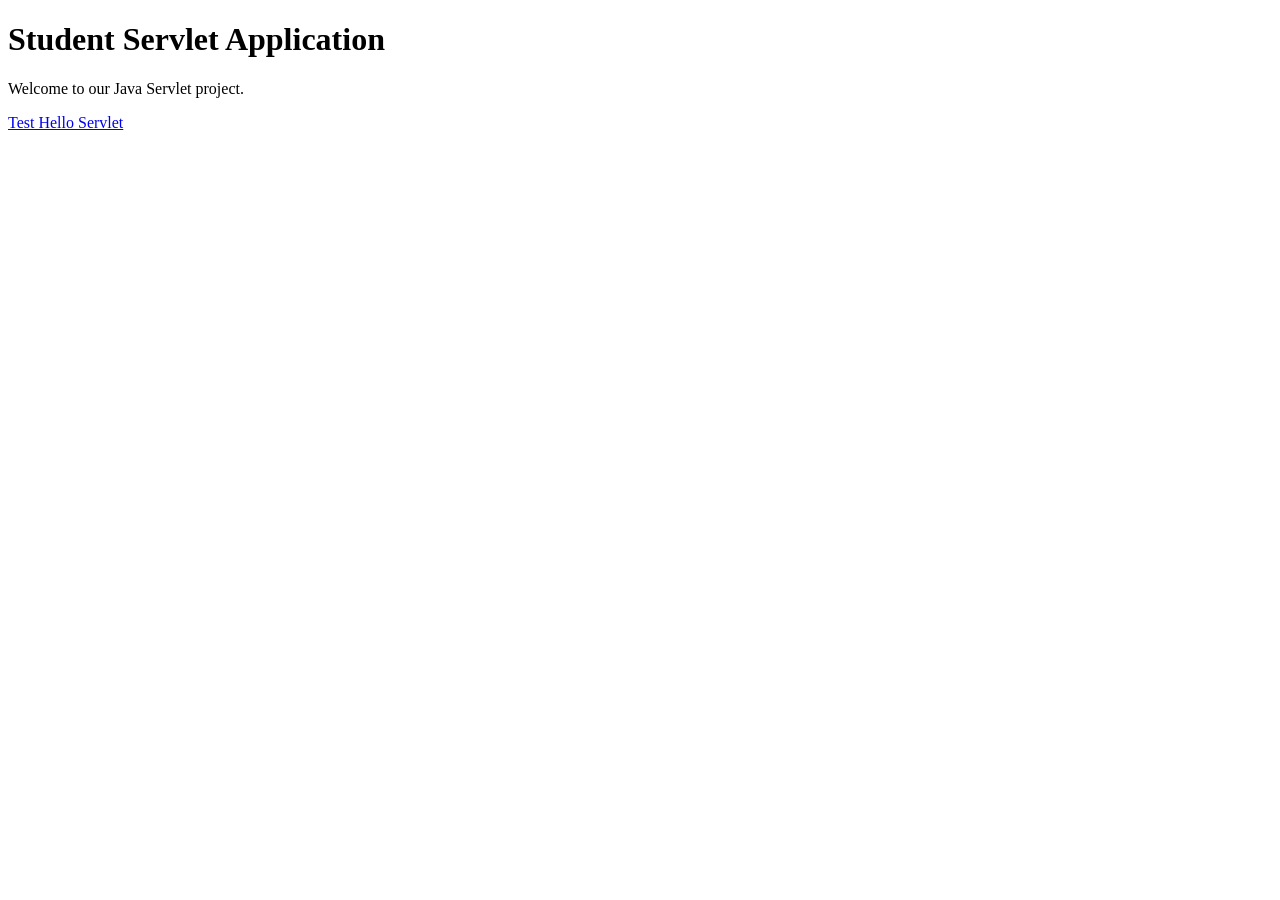
<file: servlet/target/servlet/index.html>
<!DOCTYPE html>
<html>
<head>
    <title>Student Servlet Application</title>
</head>
<body>
    <h1>Student Servlet Application</h1>
    <p>Welcome to our Java Servlet project.</p>

    <a href="hello">Test Hello Servlet</a>
</body>
</html>
</file>
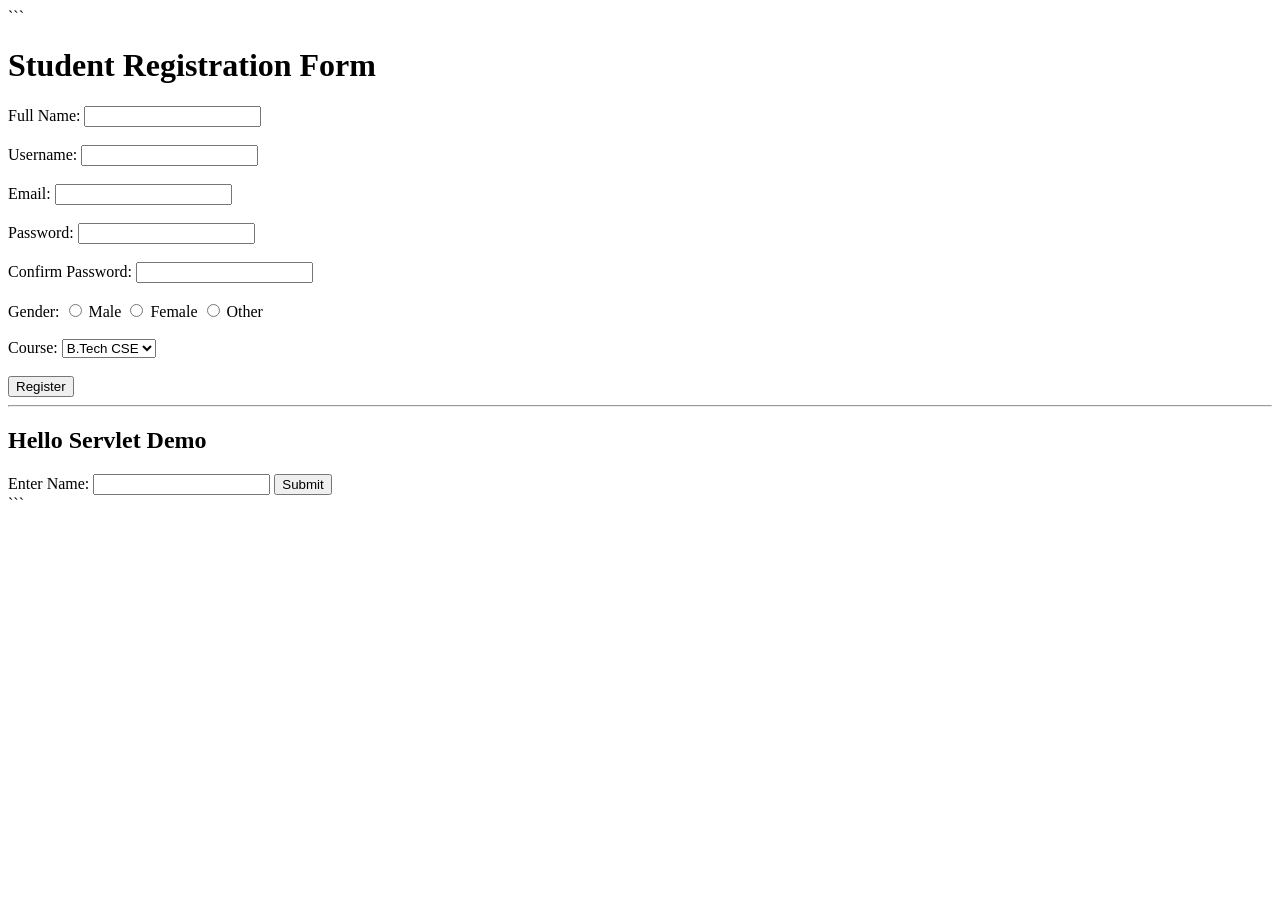
<file: servlet-lab/src/main/webapp/index.html>
<!DOCTYPE html>

<html>
<head>
    <title>Student Registration</title>
</head>
<body>

```
<h1>Student Registration Form</h1>

<form action="register" method="post">

    Full Name:
    <input type="text" name="fullname" required>
    <br><br>

    Username:
    <input type="text" name="username" required>
    <br><br>

    Email:
    <input type="email" name="email" required>
    <br><br>

    Password:
    <input type="password" name="password" required>
    <br><br>

    Confirm Password:
    <input type="password" name="confirmPassword" required>
    <br><br>

    Gender:
    <input type="radio" name="gender" value="Male"> Male
    <input type="radio" name="gender" value="Female"> Female
    <input type="radio" name="gender" value="Other"> Other
    <br><br>

    Course:
    <select name="course">
        <option value="B.Tech CSE">B.Tech CSE</option>
        <option value="B.Tech IT">B.Tech IT</option>
        <option value="BCA">BCA</option>
        <option value="MCA">MCA</option>
    </select>
    <br><br>

    <input type="submit" value="Register">

</form>

<hr>

<h2>Hello Servlet Demo</h2>

<form action="hello" method="get">
    Enter Name:
    <input type="text" name="name">
    <input type="submit" value="Submit">
</form>
```

</body>
</html>
</file>
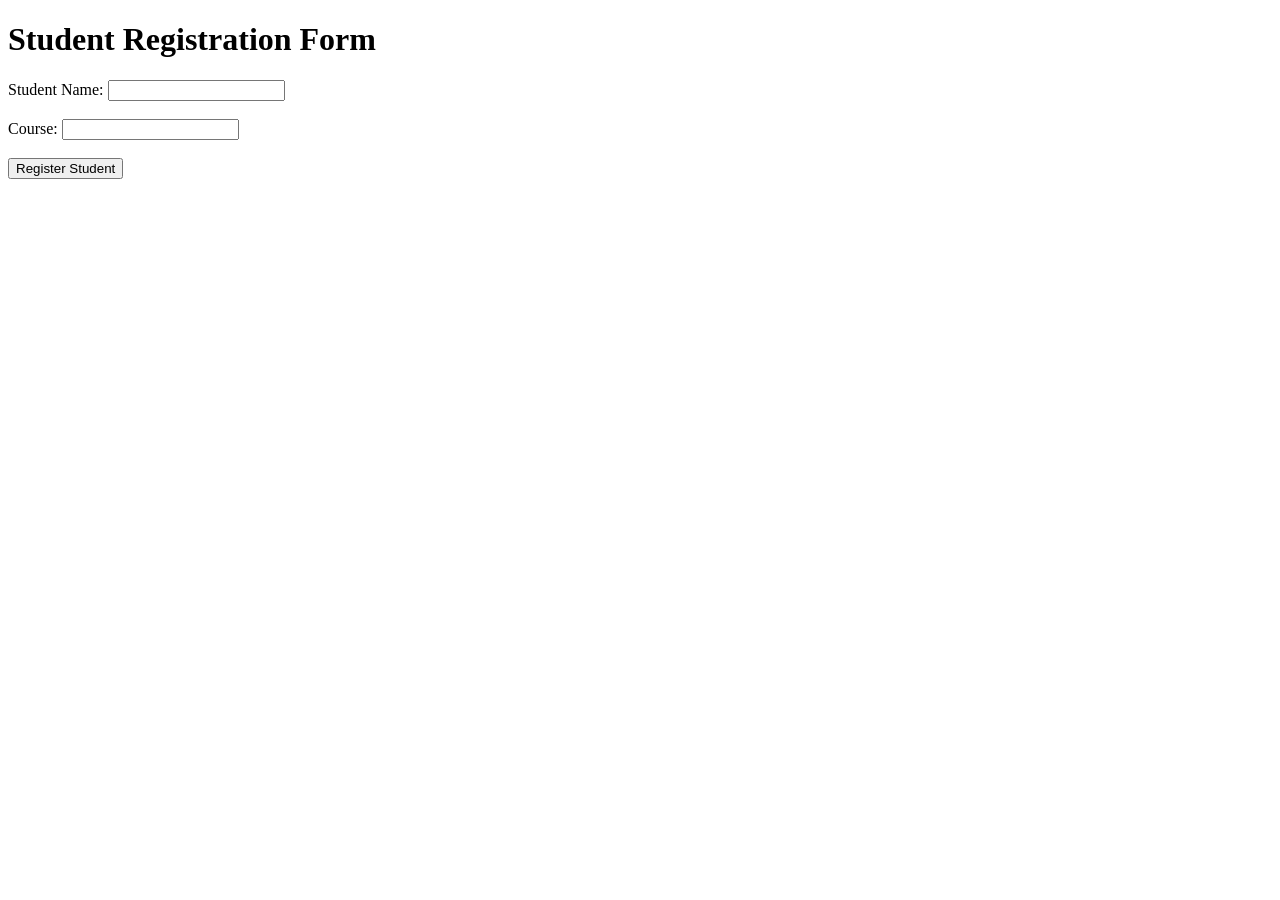
<file: servlet/target/servlet/student-form.html>
<!DOCTYPE html>
<html>
<head>
    <title>Student Registration</title>
</head>
<body>

    <h1>Student Registration Form</h1>

    <form action="student-post" method="post">

        <label for="name">Student Name:</label>
        <input type="text" id="name" name="name" required>

        <br><br>

        <label for="course">Course:</label>
        <input type="text" id="course" name="course" required>

        <br><br>

        <input type="submit" value="Register Student">

    </form>

</body>
</html>
</file>
